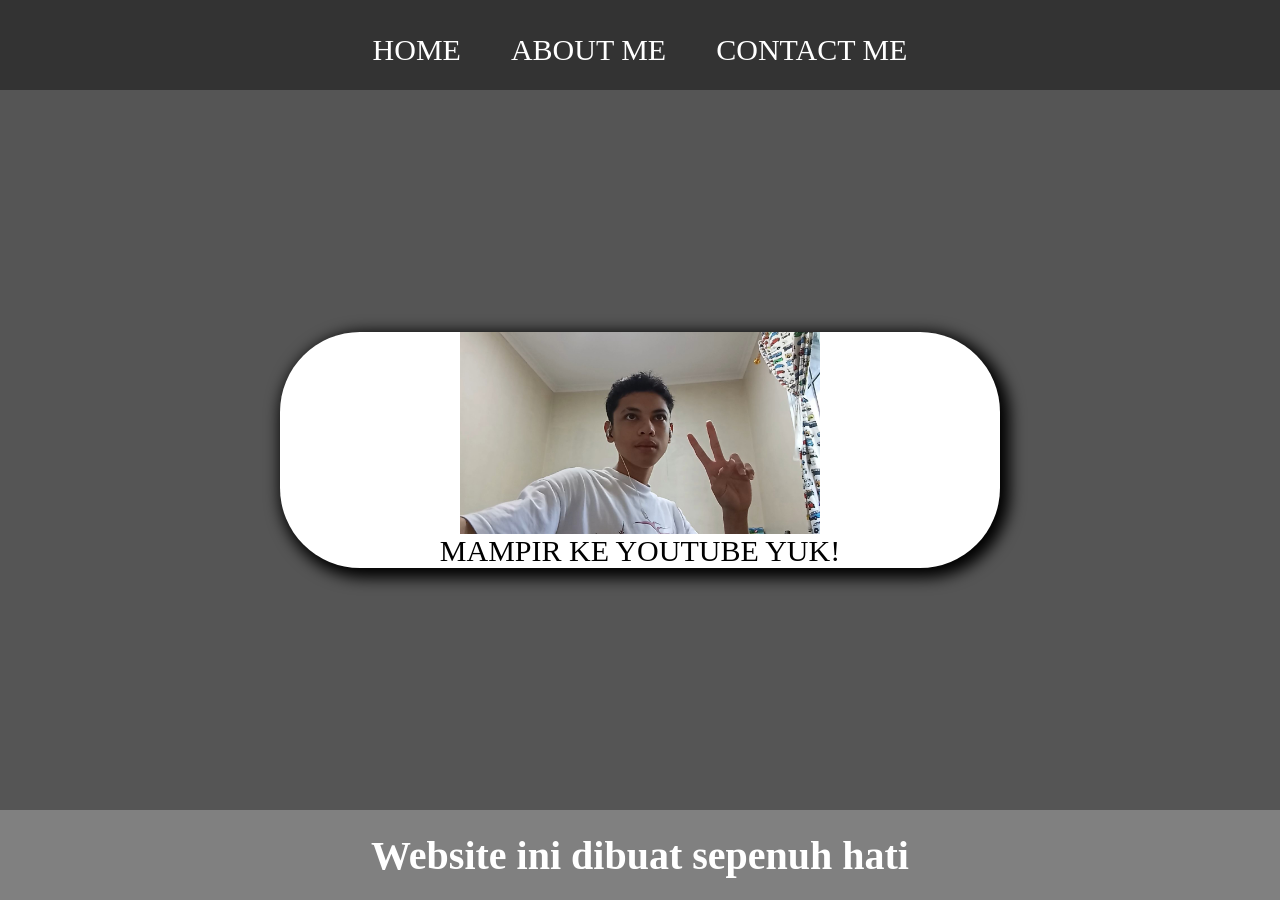
<file: index.html>
<html>

<head>
    <title>CONTACT ME</title>
    <link rel="stylesheet" href="style.css" />
</head>

<body>
    <div class="container">
        <!-- NAVIGATION BAR -->
        <div class="container-navbar">
            <ul class="ul-navbar">
                <li class=li-navbar>
                    <a href="#" class="a-navbar">HOME</a>
                </li>
                <li class=li-navbar>
                    <a href="about.html" class="a-navbar">ABOUT ME</a>
                </li>
                <li class=li-navbar>
                    <a href="contact.html" class="a-navbar">CONTACT ME</a>
                </li>
            </ul>
        </div>
        <!-- NAVIGATION BAR SELESAI -->

        <!-- CONTENT 1 -->
        <div class="container-content">
            <a href="https://youtube.com/niceguymo" class="a-content">
                <img src="tir.jpg" class="img-content" />
                <p>MAMPIR KE YOUTUBE YUK!</p>
            </a>

        </div>
        <!-- CONTENT 1 END -->

        <!-- FOOTER -->
        <div class="container-footer">
            <h1 class="h1-footer">Website ini dibuat sepenuh hati</h1>
        </div>
        <!-- FOOTER END -->
    </div>
</body>

</html>
</file>
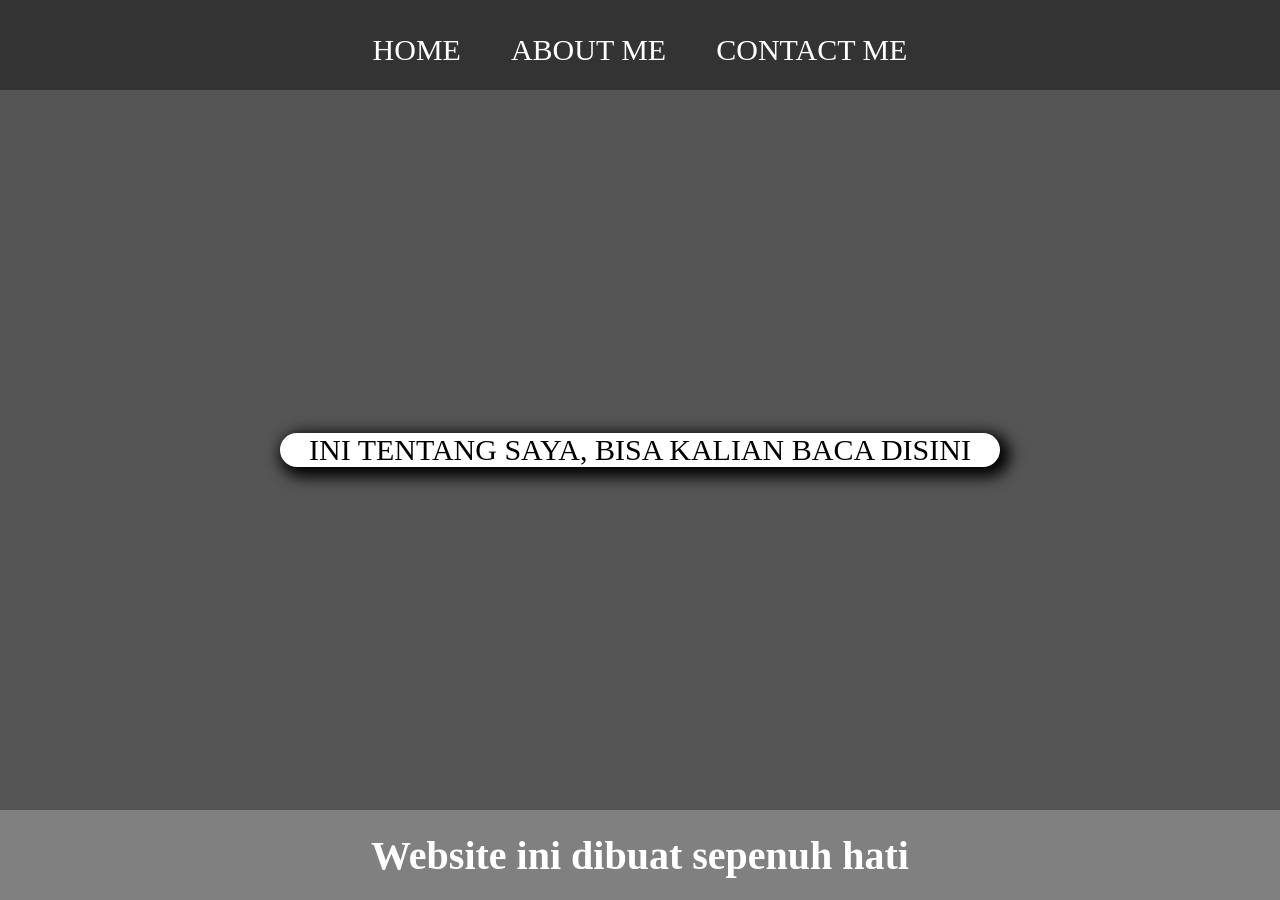
<file: about.html>
<html>

<head>
    <title>ABOUT ME</title>
    <link rel="stylesheet" href="style.css" />
</head>

<body>
    <div class="container">
        <!-- NAVIGATION BAR -->
        <div class="container-navbar">
            <ul class="ul-navbar">
                <li class=li-navbar>
                    <a href="index.html" class="a-navbar">HOME</a>
                </li>
                <li class=li-navbar>
                    <a href="about.html" class="a-navbar">ABOUT ME</a>
                </li>
                <li class=li-navbar>
                    <a href="contact.html" class="a-navbar">CONTACT ME</a>
                </li>
            </ul>
        </div>
        <!-- NAVIGATION BAR SELESAI -->

        <!-- CONTENT 1 -->
        <div class="container-content">
            <a href="https://youtube.com/niceguymo" class="a-content">
                <p>INI TENTANG SAYA, BISA KALIAN BACA DISINI</p>
            </a>

        </div>
        <!-- CONTENT 1 END -->

        <!-- FOOTER -->
        <div class="container-footer">
            <h1 class="h1-footer">Website ini dibuat sepenuh hati</h1>
        </div>
        <!-- FOOTER END -->
    </div>
</body>

</html>
</file>
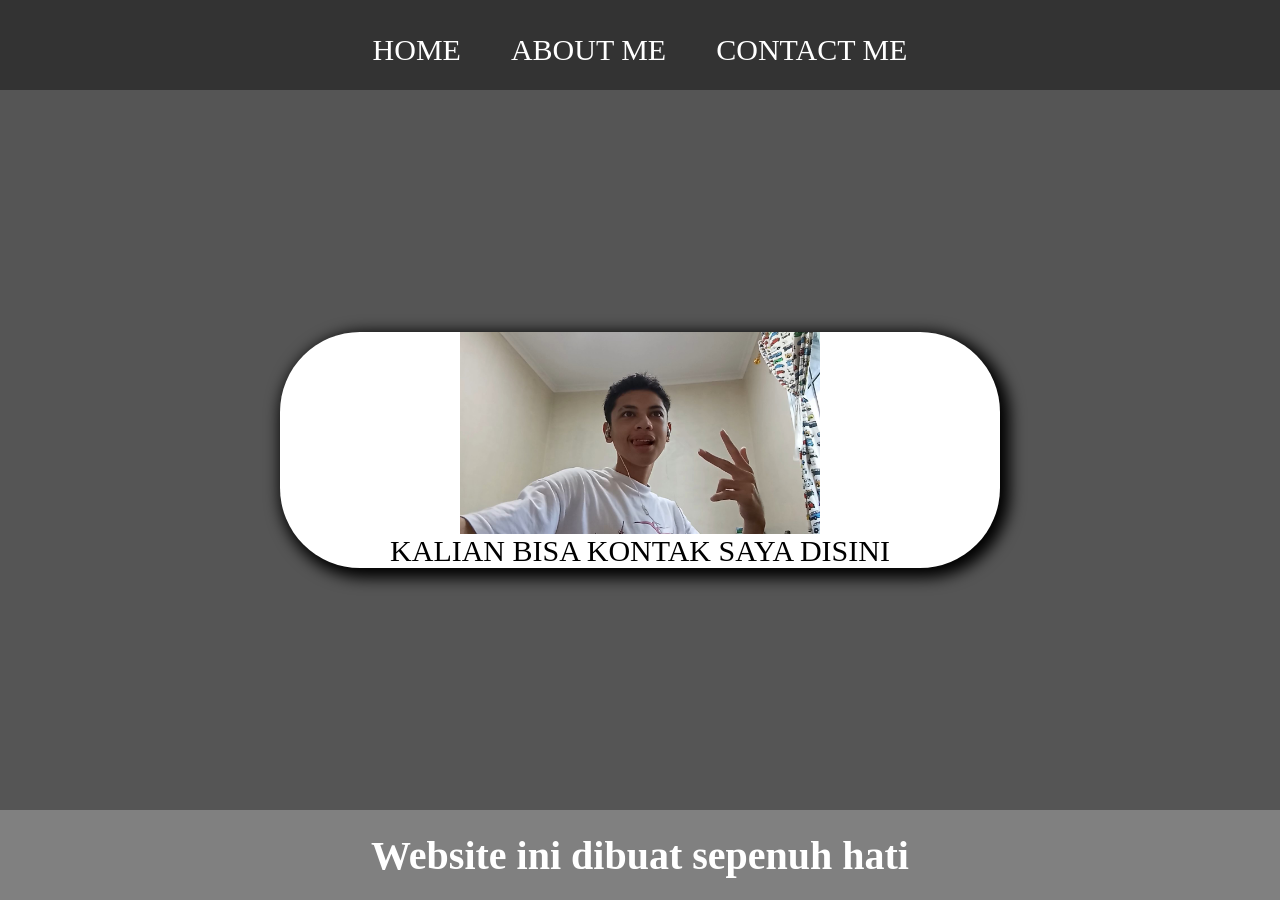
<file: contact.html>
<html>

<head>
    <title>Web pertama patir</title>
    <link rel="stylesheet" href="style.css" />
</head>

<body>
    <div class="container">
        <!-- NAVIGATION BAR -->
        <div class="container-navbar">
            <ul class="ul-navbar">
                <li class=li-navbar>
                    <a href="index.html" class="a-navbar">HOME</a>
                </li>
                <li class=li-navbar>
                    <a href="about.html" class="a-navbar">ABOUT ME</a>
                </li>
                <li class=li-navbar>
                    <a href="contact.html" class="a-navbar">CONTACT ME</a>
                </li>
            </ul>
        </div>
        <!-- NAVIGATION BAR SELESAI -->

        <!-- CONTENT 1 -->
        <div class="container-content">
            <a href="https://youtube.com/niceguymo" class="a-content">
                <img src="kontak.jpg" class="img-content" />
                <p>KALIAN BISA KONTAK SAYA DISINI</p>
            </a>

        </div>
        <!-- CONTENT 1 END -->

        <!-- FOOTER -->
        <div class="container-footer">
            <h1 class="h1-footer">Website ini dibuat sepenuh hati</h1>
        </div>
        <!-- FOOTER END -->
    </div>
</body>

</html>
</file>
<file: style.css>
*,
html {
  margin: 0;
  padding: 0;
}

.container {
   
}

.container-navbar {
  background-color: #333;
  width: 100%;
  height: 10vh;
} 

.ul-navbar {
  display: flex;
  height: 100px;
  justify-content: center;
  align-items: center;
}

.li-navbar {
  list-style-type: none;
  padding: 20px;
  margin: 5px;
  color: white;
  font-size: 30px;
}

.li-navbar:hover {
    background-color: silver;
    transition: .3s ease-in-out;
    transition-delay: .1s;
    border-radius: 8px;
}

.a-navbar {
    color: white;
    text-decoration: none;
    font-weigth: 800;
}

.container-content {
  background-color: #555;
  display: flex;
  justify-content: center;
  align-items: center;
  height: 80vh;
}

.a-content {
  background-color: white;
  color: black;
  text-decoration: none;
  font-size: 30px;
  width: 720px;
  heigth: 480px;
  display: flex;
  flex-direction: column; 
  justify-content: space-evenly;
  align-items: center;
  border-radius: 80px;
  box-shadow: 5px 5px 15px 5px #000000;
}

.img-content { 
  width: 50%;
  height: 50%;
}

.container-footer {
  height: 10vh;
  background-color: gray;
  display: flex;
  justify-content: center;
  align-items: center;
}

.h1-footer {
  font-size: 40px;
  color: white;
}
</file>
